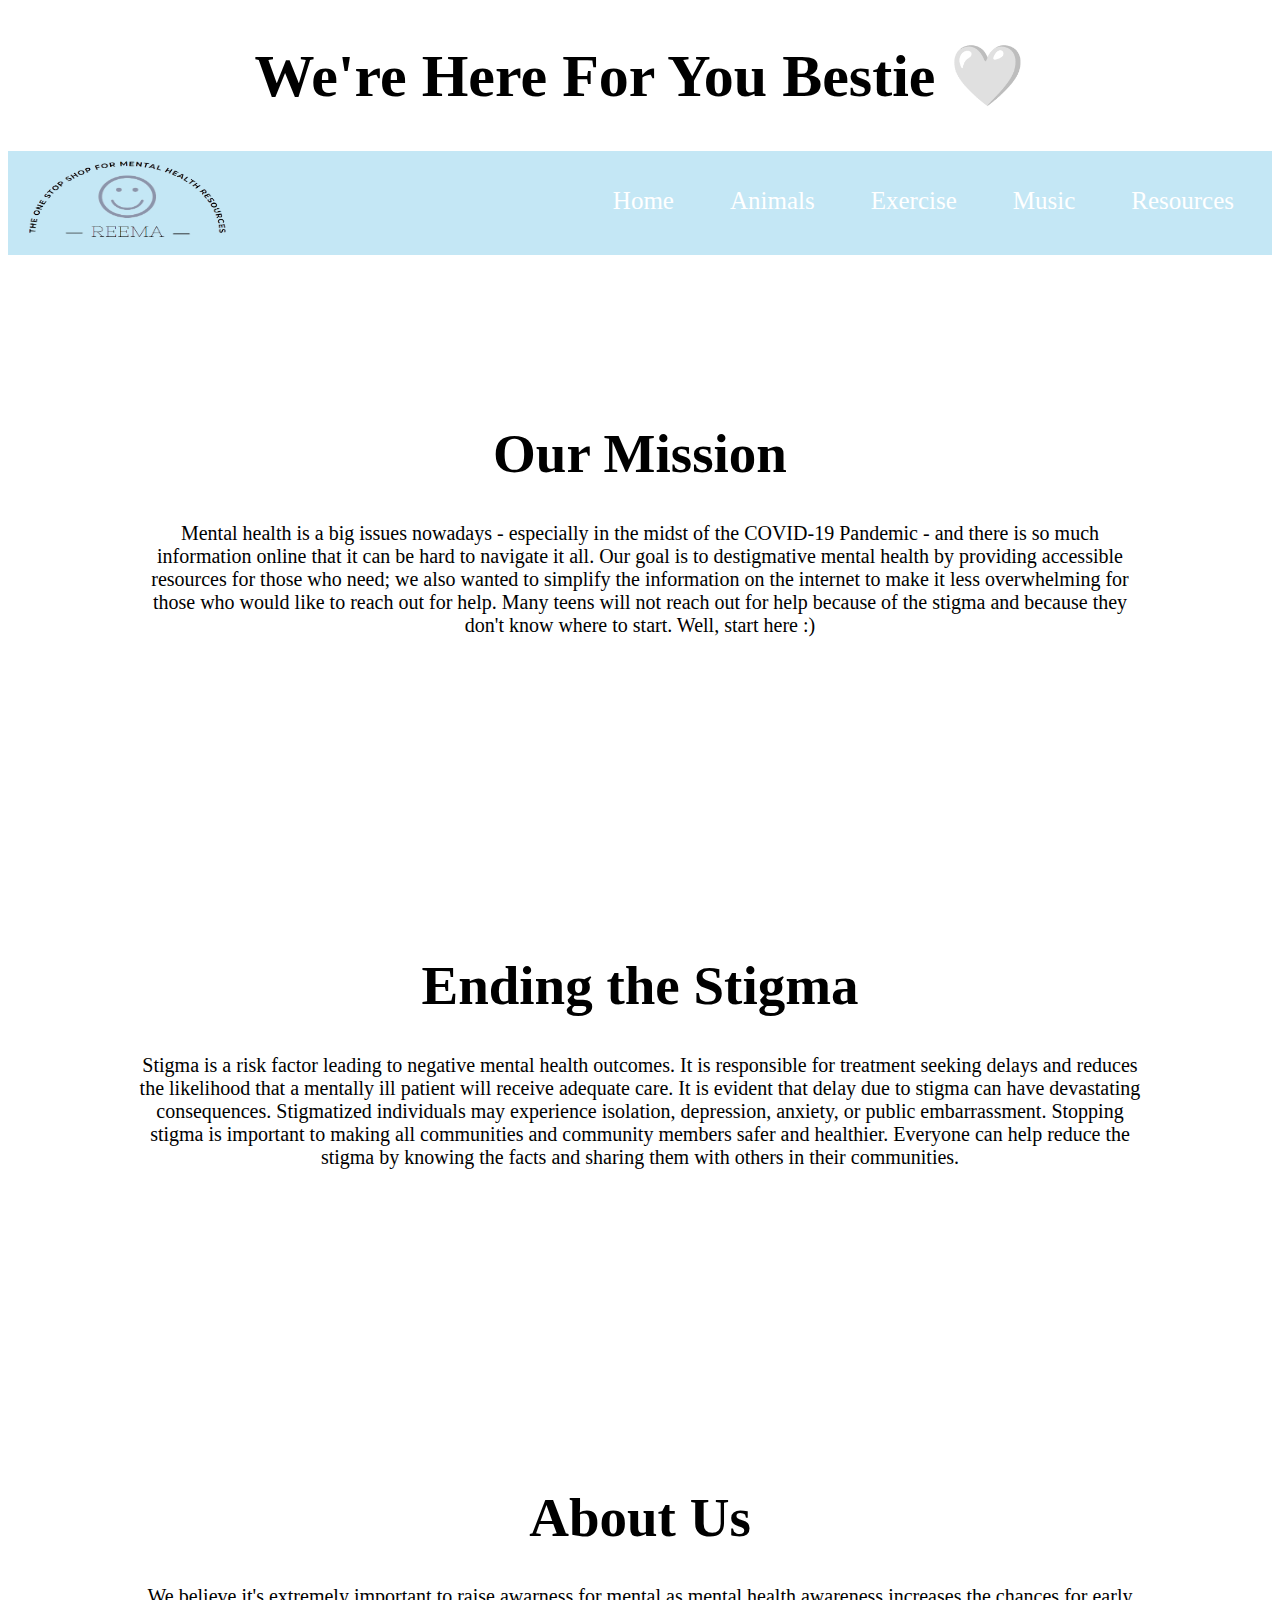
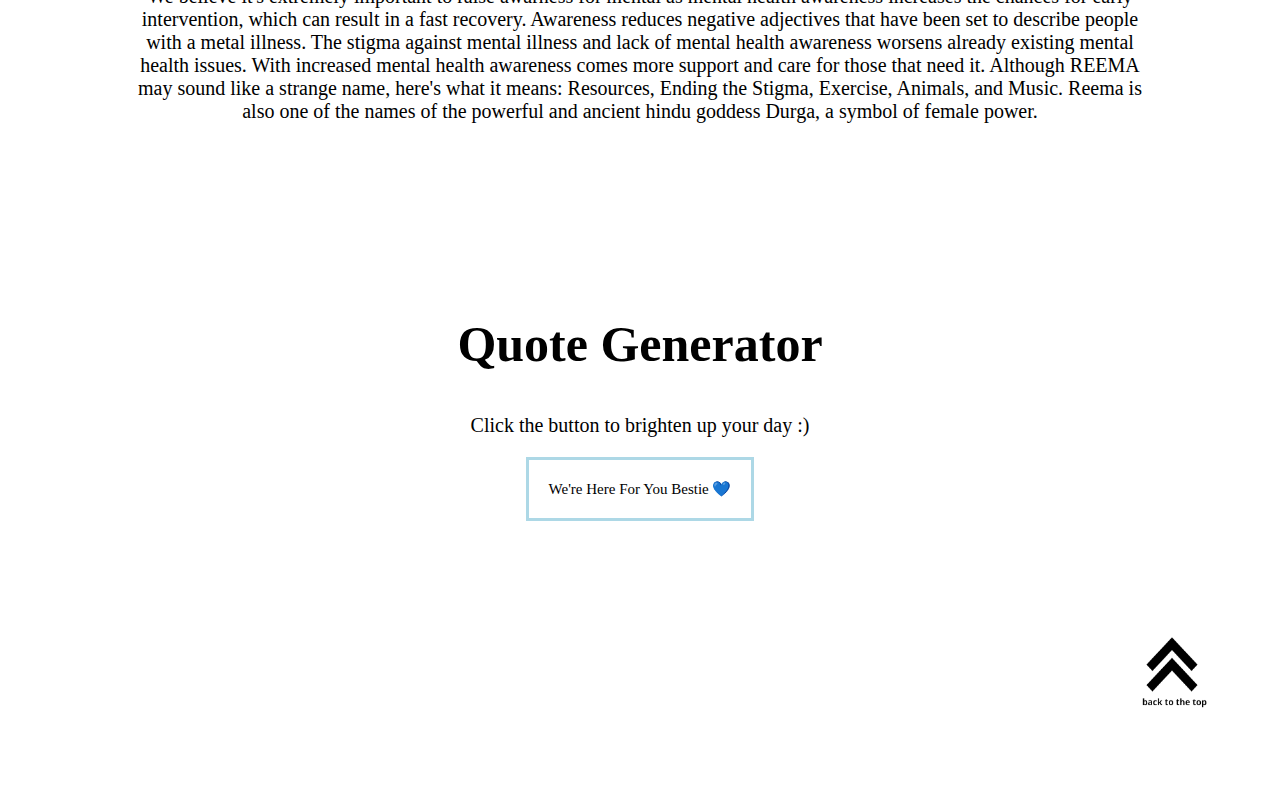
<file: index.html>
<!DOCTYPE html>
<html>
    <head>
        <meta charset="utf-8">
        <meta name="viewport" content="width=device-width">
        <title>REEMA</title>
        <link href="style.css" rel="stylesheet" type="text/css" />
    </head>
    
    <body class = 'main'>

        <h1 class = "hook"> We're Here For You Bestie 🤍</h1>

        <div class = "navbar">
        <nav>
            <ul>
                <li><img src = 'images/REEMALOGO.png' href = 'index.html' class = 'logo'></li> 
                <li><a href="index.html">Home</a></li>
                <li><a href="animals.html">Animals</a></li>
                <li><a href="exercise.html">Exercise</a></li>
                <li><a href="music.html">Music</a></li>
                <li><a href="resources.html">Resources</a></li>
            </ul>
        </nav>
        </div>

    
        <div class = "mission" id = "content"> 
            <h1 class= "aboutTitle"> Our Mission</h1> 
            <p class = "mentalHealth">Mental health is a big issues nowadays - especially in the midst of the COVID-19 Pandemic - and there is so much information online that it can be hard to navigate it all. Our goal is to destigmative mental health by providing accessible resources for those who need; we also wanted to simplify the information on the internet to make it less overwhelming for those who would like to reach out for help.  Many teens will not reach out for help because of the stigma and because they don't know where to start. Well, start here :) </p>
        </div>

        <div class="endStigma" id = "content"> 
            <h1> Ending the Stigma</h1>
            <p class = "endStigma"> 
            Stigma is a risk factor leading to negative mental health outcomes. It is responsible for treatment seeking delays and reduces the likelihood that a mentally ill patient will receive adequate care. It is evident that delay due to stigma can have devastating consequences. Stigmatized individuals may experience isolation, depression, anxiety, or public embarrassment. Stopping stigma is important to making all communities and community members safer and healthier. Everyone can help reduce the stigma by knowing the facts and sharing them with others in their communities.
            </p>
        </div> 

        <div class = "aboutUs" id = "content">
            <h1> About Us </h1> 
            <p class = "ourMission"> We believe it's extremely important to raise awarness for mental  as mental health awareness increases the chances for early intervention, which can result in a fast recovery. Awareness reduces negative adjectives that have been set to describe people with a metal illness. The stigma against mental illness and lack of mental health awareness worsens already existing mental health issues. With increased mental health awareness comes more support and care for those that need it. Although REEMA may sound like a strange name, here's what it means: Resources, Ending the Stigma, Exercise, Animals, and Music. Reema is also one of the names of the powerful and ancient hindu goddess Durga, a symbol of female power. </p>
        </div> 
        
        <div class = "generator">
            <h2>Quote Generator</h2>
        </div>

        <div class = "para">
            <p>Click the button to brighten up your day :)</p>

            <div class = 'bestBtnEver' > 
            <button id = "submit"> We're Here For You Bestie 💙</button>
            </div>

            <h2 id="quotes"> </h2>
        </div>  

        <div class = "upBtn">
            <button class = 'up'> <a class = "clickMe" href= "#top"> <img src = 'images/up.png' class = 'imgup'> </a></button>
        </div>


        <script src="https://code.jquery.com/jquery-3.4.1.min.js"></script>
        <script src="script.js"></script>

    </body>
</html>
</file>
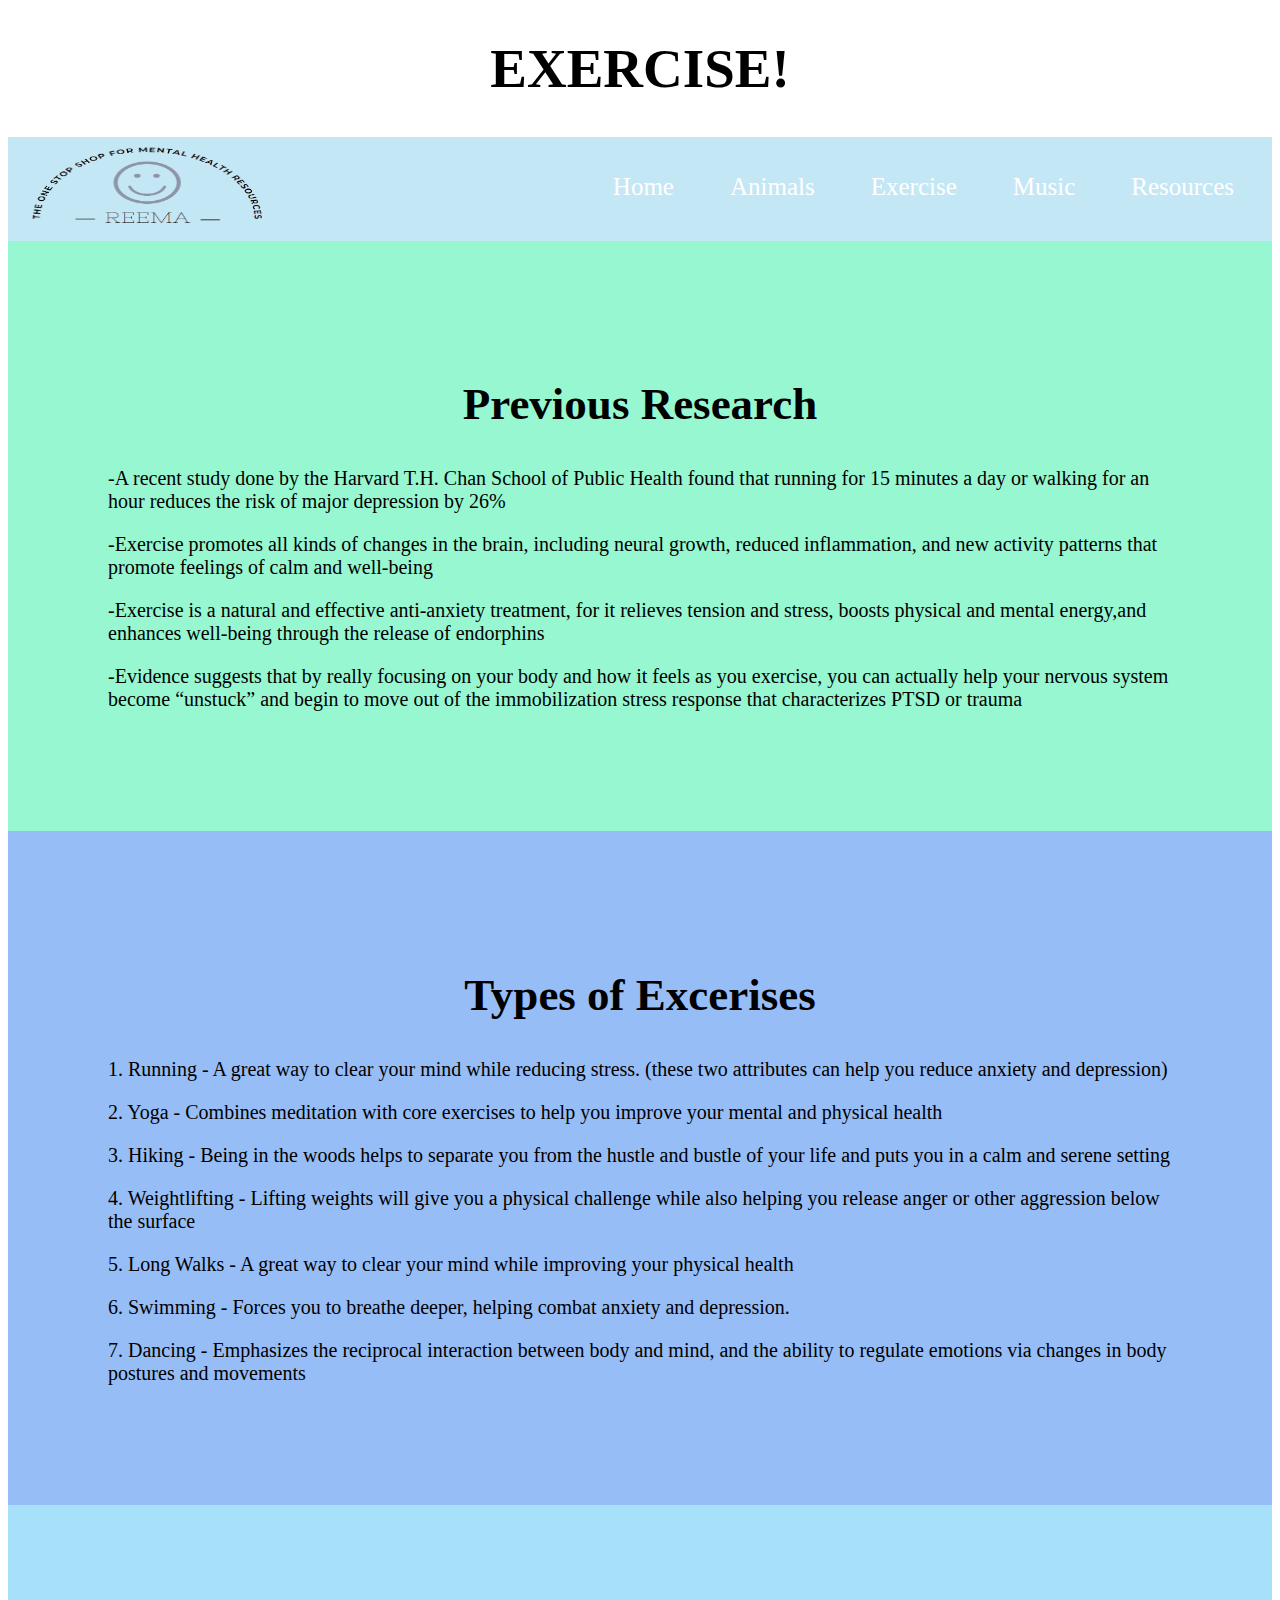
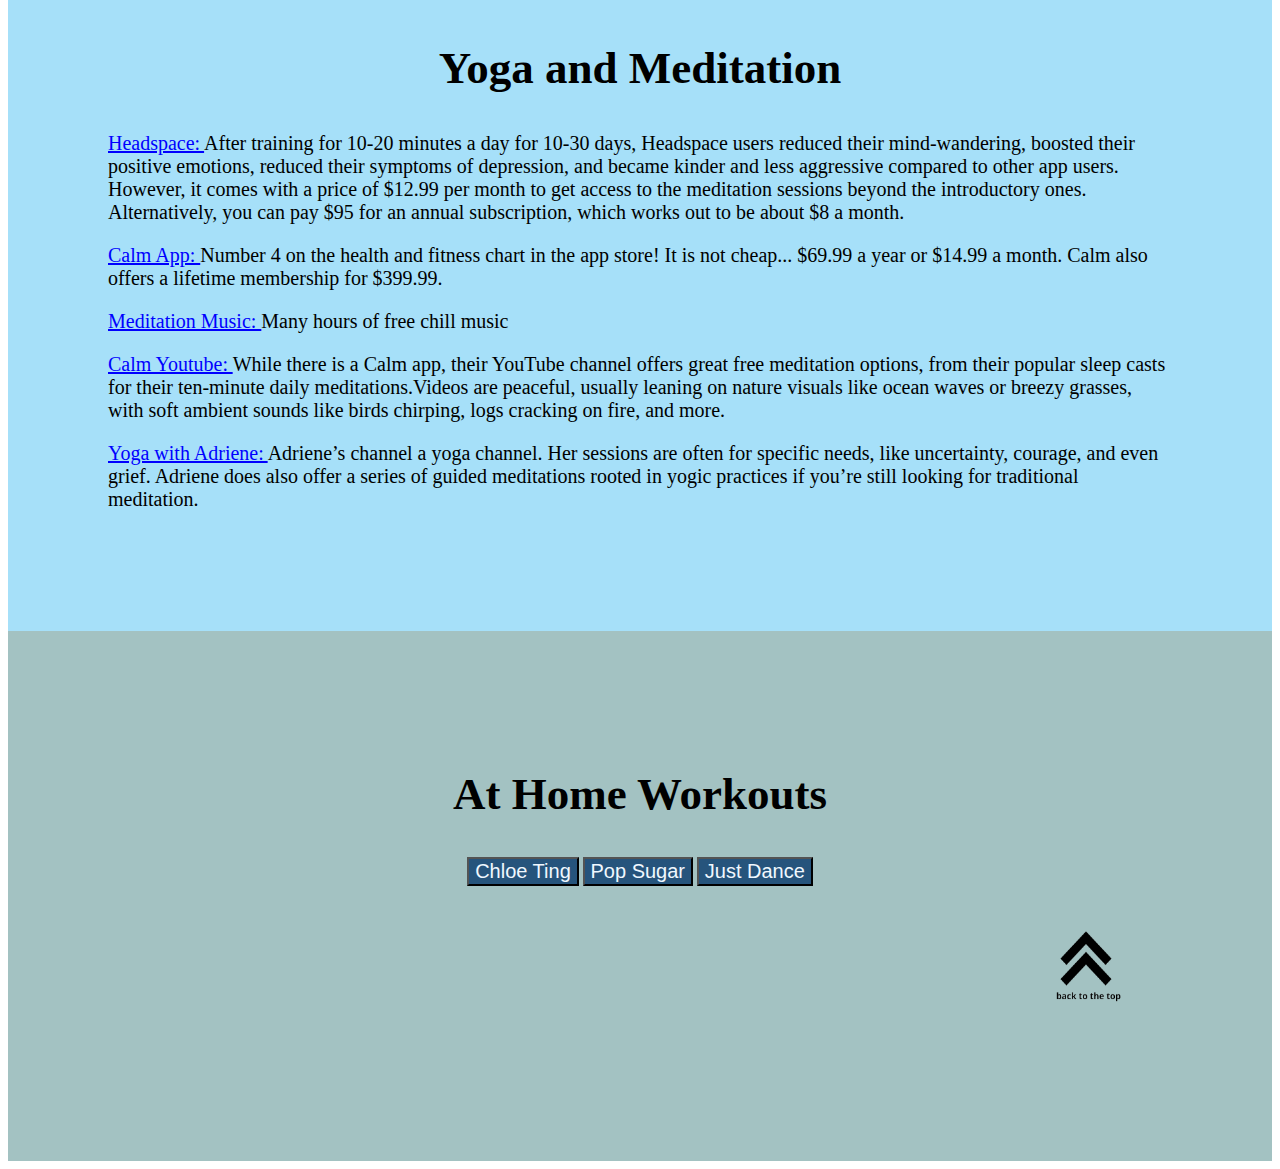
<file: exercise.html>
<!DOCTYPE html>
<html>
    <head>
        <meta charset="utf-8">
        <meta name="viewport" content="width=device-width">
        <title>REEMA</title>
        <link href="exercise.css" rel="stylesheet" type="text/css" />
    </head>
    <body>
        <h1> EXERCISE! </h1>
        <div class = "navbar">
        <nav>
            <ul>
                <li><img src = 'images/REEMALOGO.png' class = 'logo'></li>
                <li><a href="index.html">Home</a></li>
                <li><a href="animals.html">Animals</a></li>
                <li><a href="exercise.html">Exercise</a></li>
                <li><a href="music.html">Music</a></li>
                <li style="float:right"><a href="resources.html">Resources</a></li>
            </ul>
        </nav>
        </div>

        <div class = "ex1" id = "content">
            <h2 class = "header2"> Previous Research </h2>
            <p> -A recent study done by the Harvard T.H. Chan School of Public Health found that running for 15 minutes a day or walking for an hour reduces the risk of major depression by 26%</p>
            <p> -Exercise promotes all kinds of changes in the brain, including neural growth, reduced inflammation, and new activity patterns that promote feelings of calm and well-being</p>
            <p> -Exercise is a natural and effective anti-anxiety treatment, for it relieves tension and stress, boosts physical and mental energy,and enhances well-being through the release of endorphins </p>
            <p> -Evidence suggests that by really focusing on your body and how it feels as you exercise, you can actually help your nervous system become “unstuck” and begin to move out of the immobilization stress response that characterizes PTSD or trauma </p> 
        </div>

        <div class = "ex2" id = "content">
            <h2 class = "header2"> Types of Excerises </h2>
            <p> 1. Running - A great way to clear your mind while reducing stress. (these two attributes can help you reduce anxiety and depression) </p>
            <p> 2. Yoga - Combines meditation with core exercises to help you improve your mental and physical health </p>
            <p> 3. Hiking - Being in the woods helps to separate you from the hustle and bustle of your life and puts you in a calm and serene setting </p> 
            <p> 4. Weightlifting - Lifting weights will give you a physical challenge while also helping you release anger or other aggression below the surface </p>
            <p> 5. Long Walks - A great way to clear your mind while improving your physical health </p>
            <p> 6. Swimming - Forces you to breathe deeper, helping combat anxiety and depression. </p>
            <p> 7. Dancing - Emphasizes the reciprocal interaction between body and mind, and the ability to regulate emotions via changes in body postures and movements </p>
        </div> 

        <div class = 'ex3' id = "content">

            <h2 class = "header3"> Yoga and Meditation </h2> 
            
            <p> <a href = "https://www.headspace.com/?gclid=CjwKCAjwrPCGBhALEiwAUl9X00Gf5-Y-GQXJAg9nlZyKznMu_GWHxl-arkyre0eOAVsCDA066OYUnBoCl_QQAvD_BwE" class = 'headspace'> Headspace: </a> After training for 10-20 minutes a day for 10-30 days, Headspace users reduced their mind-wandering, boosted their positive emotions, reduced their symptoms of depression, and became kinder and less aggressive compared to other app users. However, it comes with a price of $12.99 per month to get access to the meditation sessions beyond the introductory ones. Alternatively, you can pay $95 for an annual subscription, which works out to be about $8 a month.</p>

            <p> <a href = "https://www.calm.com/" class = 'calmApp'> Calm App: </a> Number 4 on the health and fitness chart in the app store! It is not cheap... $69.99 a year or $14.99 a month. Calm also offers a lifetime membership for $399.99. </p>

            <p> <a href = "https://youtu.be/VnVypJZsKGY" class = 'meditationMusic'> Meditation Music: </a> Many hours of free chill music</p>

            <p> <a href = "https://www.youtube.com/c/calm/featured" class = 'calmYoutube'> Calm Youtube: </a> While there is a Calm app, their YouTube channel offers great free meditation options, from their popular sleep casts for their ten-minute daily meditations.Videos are peaceful, usually leaning on nature visuals like ocean waves or breezy grasses, with soft ambient sounds like birds chirping, logs cracking on fire, and more. </p>

            <p> <a href = "https://www.youtube.com/user/yogawithadriene" class = 'yogaWithAdriene'> Yoga with Adriene: </a> Adriene’s channel a yoga channel. Her sessions are often for specific needs, like uncertainty, courage, and even grief. Adriene does also offer a series of guided meditations rooted in yogic practices if you’re still looking for traditional meditation. </p>

        </div>

        <!-- insert other forms here  -->
        
        <div class = 'ex4' id = "content">
            <h2 class = "header4"> At Home Workouts </h2>

            <div class = 'workoutVidsBtns'> 
                <button class = "vidBtn"><a class = "btncolor" href="https://www.youtube.com/channel/UCCgLoMYIyP0U56dEhEL1wXQ">Chloe Ting<a></button>

                <button class = "vidBtn"><a class = "btncolor" href = "https://www.youtube.com/channel/UCBINFWq52ShSgUFEoynfSwg">Pop Sugar<a></button>

                <button class = "vidBtn"><a class = "btncolor" href = "https://www.youtube.com/channel/UChIjW4BWKLqpojTrS_tX0mg">Just Dance<a></button> 
            </div>

            <div class = "upBtn">
                <button class = 'up'> <a class = "clickMe" href= "#top"> <img src = 'images/up.png' class = 'imgup'> </a></button>
            </div>
        </div>



        <script src="https://code.jquery.com/jquery-3.4.1.min.js"></script>
        <script src="script.js"></script>

    </body>
</html>
</file>
<file: style.css>
.main { 
  background: url('https://data.whicdn.com/images/340869740/original.gif') no-repeat center center fixed; 
  background-size: cover;
}


/* nav bar  */
.logo {
    height: 100px;
    width: 240px;
    margin: 0px; 
    padding: 0px;
    border: 0px;
} 

nav {
  background-color: rgb(196, 231, 245);
  margin: 0;
  overflow: hidden;
}

nav ul {
    margin: 0;
    padding: 0;
    display: flex;
    flex-flow: row wrap;
    justify-content: flex-start; 
    padding-right: 10px;
}

nav ul li {
  display: inline;
  list-style-type: none;
}

nav ul li a {
  color: white;
  text-align: center;
  text-decoration: none;
  padding: 25px;
  margin: 3px;
  line-height: 100px;
  font-size: 25px;
}

nav ul li:first-child {
    margin-right: auto;
}

nav ul li a:hover {
  background-color: #111;
  text-align: center;
}

/* general formating  */

body {
  font-size: 15px;
}


.hook {
  font-family: 'luxus brut';
  text-align: center;
  font-size: 60px;
}

h1 {
  font-family: 'luxus brut';
  text-align: center;
  font-size: 55px;
}

h2 {
  font-family: 'luxus brut';
  text-align: center;
  font-size: 50px;
}

h3 {
  font-family: 'luxus brut';
  text-align: center;
  font-size: 40px;
}

p {
    font-size: 20px;
}

/* up button */
.up {
    background-color: Transparent;
    border: 0px;
}

.imgup{
    height: 170px;
    width: 160px;
}

.upBtn {
    text-align: right;
}

/* landing page */

#content {
    font-family: 'luxus brut';
    text-align: center;
    padding: 130px;
}

button {
    background-color: white;
    padding: 20px; 
    border: solid; 
    border-color: lightblue;
    font-family: Playfair Display, serif;
    font-size: 15px;
    text-align: center;
    margin-bottom: 10px; 
}

#submit {
    text-align: center;
}

#submit:hover {
    background-color:rgb(217, 232, 241);
}


.para {
  font-family: 'luxus brut';
  text-align: center;
  font-size: 20px;
}

.bestBtnEver {
    text-align: center;
}

@media screen and (max-width: 600px) {
    .imgup{
        height: 110px;
        width: 100px;
    }

    .hook {
        font-family: 'luxus brut';
        text-align: center;
        font-size: 50px;
    }

    p {
        font-size: 18px;
    }

    #content {
        padding: 5px;
    }

    .logo {
        height: 70px;
        width: 180px;
    }

    .navbar {
        width: 100%;
        height: 150px;
        overflow-y: auto;
    }

    .navbar li {
        background-color: rgb(196, 231, 245);
        color: #fff;
        display: block;
        padding: 15px;
        text-decoration: none;
        width: 100%;
        text-align: center;
        margin: 0px;
        margin-left: 10px;
    }

    a {
        width: 100%;
    }

    nav ul li a {
        color: white;
        text-align: center;
        text-decoration: none;
        margin: 1px auto;
        line-height: 10px;
        font-size: 20px;
        width: 100%;
    }

    nav ul li:last-child {
        margin-bottom: 10px;
    }

    nav ul li:first-child:hover {
        background-color: transparent;
    }

    nav ul li:hover {
        background-color: #111;
        text-align: center;
    }

    nav ul li a:hover {
        background-color: transparent;
        text-align: center;
    }

}
</file>
<file: exercise.css>
/* nav bar  */
.logo {
    height: 100px;
    width: 280px;
    margin: 0px; 
    padding: 0px;
    border: 0px;
} 


nav {
  background-color: rgb(196, 231, 245);
  margin: 0;
  overflow: hidden;
}

nav ul {
    margin: 0;
    padding: 0;
    display: flex;
    flex-flow: row wrap;
    justify-content: flex-start; 
    padding-right: 10px;
}

nav ul li {
  display: inline-block;
  list-style-type: none;
}

nav ul li a {
  color: white;
  text-align: center;
  text-decoration: none;
  padding: 25px;
  margin: 3px;
  line-height: 100px;
  font-size: 25px;
}

nav ul li:first-child {
    margin-right: auto;
}

nav ul li a:hover {
  background-color: #111;
}

/* up button */
.up {
    background-color: Transparent;
    border: 0px;
}

.imgup{
    height: 170px;
    width: 160px;
}

.upBtn {
    text-align: right;
}

/* general formating  */

body {
  font-size: 15px;
  font-family: 'luxus brut';
}

h1 {
  font-family: 'luxus brut';
  text-align: center;
  font-size: 55px;
}

h2 {
  font-family: 'luxus brut';
  text-align: center;
  font-size: 45px;
}

h3 {
  font-family: 'luxus brut';
  text-align: center;
  font-size: 40px;
}

p {
    font-size: 20px;
}

a {
    color: blue;
}

/* exercise tab */

.preResearch {
  font-family: 'luxus brut';
  text-align: center;
}

.ex1 {
  background-color: #97F7D1;
  padding: 100px; 
}


.ex2 {
  background-color: #97BDF7;
  padding: 100px; 
}

.ex3 {
  background-color: #A6E0F9; 
  padding: 100px;
}

.ex4 {
  background-color: rgb(163, 194, 194); 
  padding: 100px;
}

.workoutVidsBtns {
  text-align: center;
}

.btncolor {
    color: aliceblue;
    text-decoration: none;
}

.vidBtn :hover {
  background-color: #96C3CE;
}

.vidBtn {
    font-size: 20px;
    background-color: #26547C; 
}

@media screen and (max-width: 600px) {
    .imgup{
        height: 110px;
        width: 100px;
    }

    p {
        font-size: 15px;
    }

    #content {
        padding: 20px;
    }

    .vidBtn {
        display: block;
        margin: 10px auto;
    }

    .logo {
        height: 70px;
        width: 180px;
    }

    .navbar {
        width: 100%;
        height: 150px;
        overflow-y: auto;
    }

    .navbar li {
        background-color: rgb(196, 231, 245);
        color: #fff;
        display: block;
        padding: 15px;
        text-decoration: none;
        width: 100%;
        text-align: center;
        margin: 0px;
        margin-left: 10px;
    }

    a {
        width: 100%;
    }

    nav ul li a {
        color: white;
        text-align: center;
        text-decoration: none;
        margin: 1px auto;
        line-height: 10px;
        font-size: 20px;
        width: 100%;
    }

    nav ul li:last-child {
        margin-bottom: 10px;
    }

    nav ul li:first-child:hover {
        background-color: transparent;
    }

    nav ul li:hover {
        background-color: #111;
        text-align: center;
    }

    nav ul li a:hover {
        background-color: transparent;
        text-align: center;
    }

}
</file>
